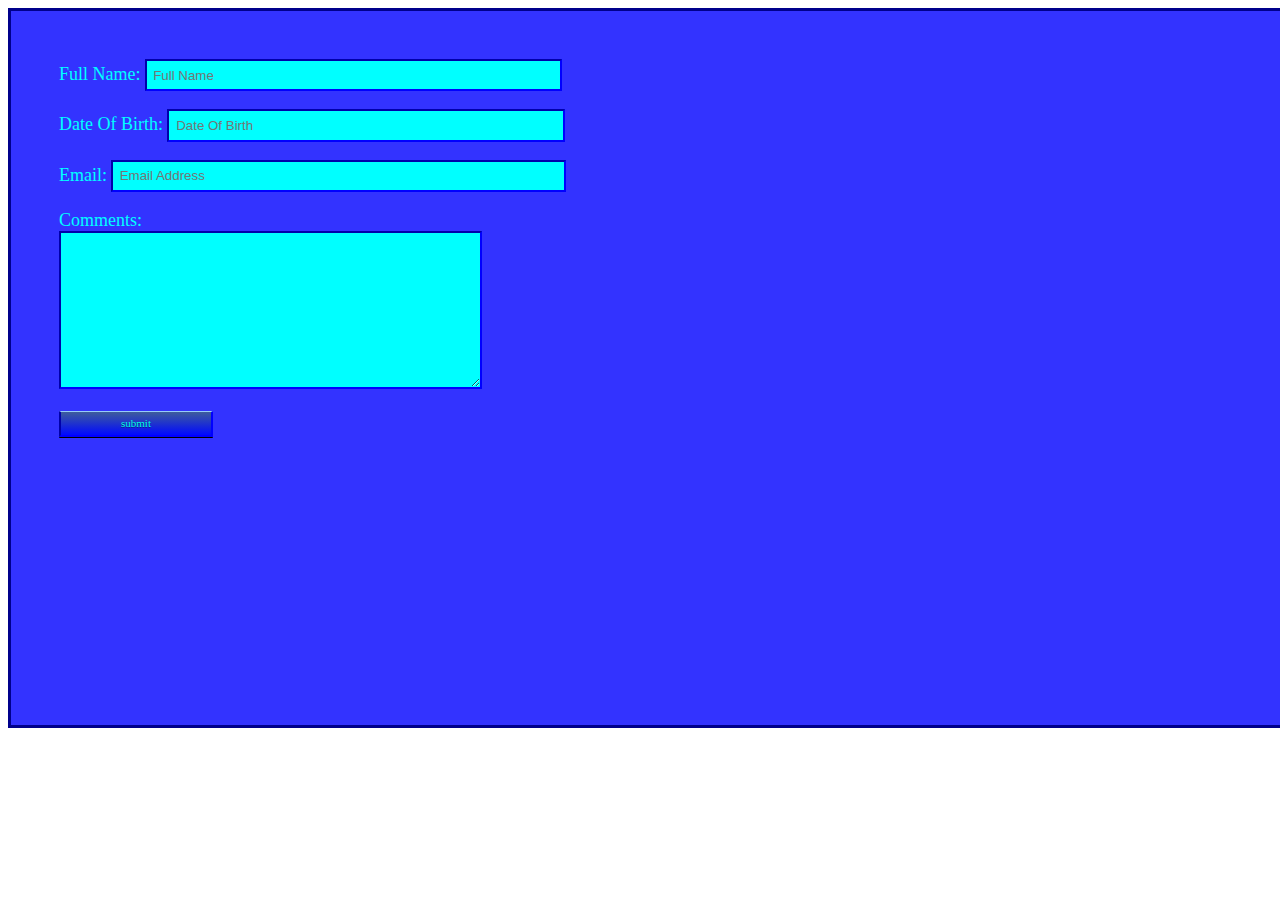
<file: Week 6 Lab.html>
<!DOCTYPE HTML>

<META http-equiv="Content-Type" content="text/html; charset=windows-1252">

<HEAD>
	<link rel="stylesheet" type="text/css" href="style.css" />
</HEAD>

<META name="GENERATOR" content="MSHTML 10.00.9200.16635"></HEAD>
<BODY>
	<FORM name="Login">
		<DIV id="MAIN" class="contentbox">
			<SPAN class="label">Full Name:</SPAN> <INPUT id="Fname" name="Fname" type="text" placeholder="Full Name" value=""/> <span id="FNE" name="FNE" class="error" > </span>
			<BR />
			<BR />
			<SPAN class="label">Date Of Birth: </SPAN> <INPUT id="birthday" name="birthday" class="birthday" type="text" placeholder="Date Of Birth" value=""/> <span id="BDE" name="BDE" class="" > </span>
			<BR />
			<BR />
			<SPAN class="label">Email:</SPAN> <INPUT  id="email" name="email" class="email" type="text" placeholder="Email Address" value=""/> <span class="" id="EME" name="EME"> </span>             
			<BR />
			<BR />
			<SPAN class="label">Comments: </SPAN><BR /><TEXTAREA id="comment" name ="comment" class="comment" overflow: auto;" rows="10" cols="50"></TEXTAREA> <span class="" id="COMME" name="COMME"> </span>
			<BR />
			<BR />
			<input class="Submit1" type="button" value="submit" onclick="submitForm();" />
			<BR />
			
		</DIV>
                <DIV id="CONF" name="CONF" class="contentbox, conf" >
                    <BR />
			<SPAN id="fnameout" name="fnameout" class="formatting"></SPAN>
			<BR />
			<SPAN id="birthout" name="birthout" class="formatting"></SPAN>
			<BR />
			<span id="EmailOut" name="EmailOut" class="formatting"></span>
			<BR />
                        <BR />
			<SPAN id="commout" name="commoout" class="formatting"></SPAN>
                    
                </DIV>
	</FORM>
	
</BODY>

<SCRIPT type="text/javascript" src="script.js"></SCRIPT>





</html>
</file>
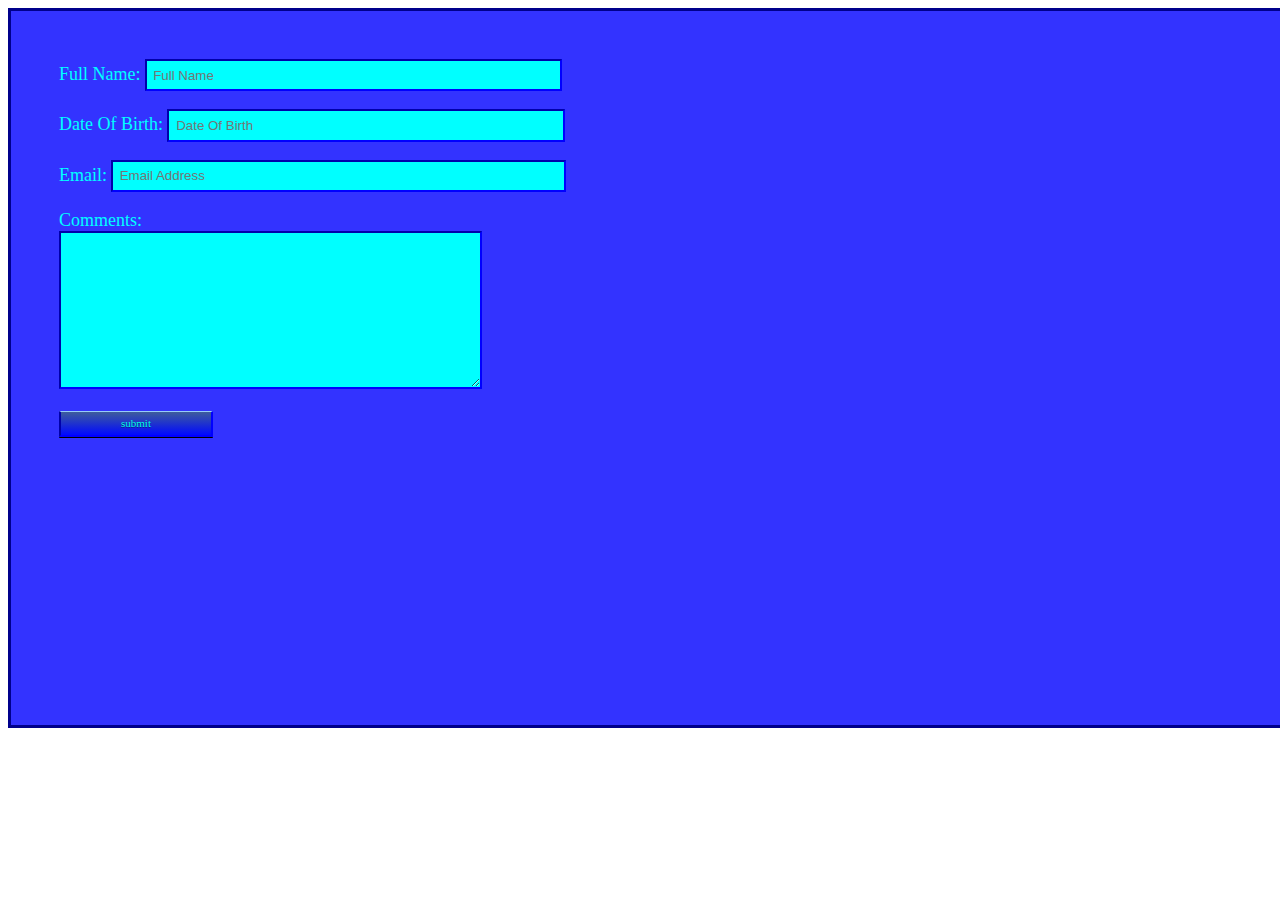
<file: week_6_lab.html>
<!DOCTYPE HTML>

<META http-equiv="Content-Type" content="text/html; charset=windows-1252">

<HEAD>
	<link rel="stylesheet" type="text/css" href="style.css" />
</HEAD>

<META name="GENERATOR" content="MSHTML 10.00.9200.16635"></HEAD>
<BODY>
	<FORM name="Login">
		<DIV id="MAIN" class="contentbox">
			<SPAN class="label">Full Name:</SPAN> <INPUT id="Fname" name="Fname" type="text" placeholder="Full Name" value=""/> <span id="FNE" name="FNE" class="error" > </span>
			<BR />
			<BR />
			<SPAN class="label">Date Of Birth: </SPAN> <INPUT id="birthday" name="birthday" class="birthday" type="text" placeholder="Date Of Birth" value=""/> <span id="BDE" name="BDE" class="" > </span>
			<BR />
			<BR />
			<SPAN class="label">Email:</SPAN> <INPUT  id="email" name="email" class="email" type="text" placeholder="Email Address" value=""/> <span class="" id="EME" name="EME"> </span>             
			<BR />
			<BR />
			<SPAN class="label">Comments: </SPAN><BR /><TEXTAREA id="comment" name ="comment" class="comment" overflow: auto;" rows="10" cols="50"></TEXTAREA> <span class="" id="COMME" name="COMME"> </span>
			<BR />
			<BR />
			<input class="Submit1" type="button" value="submit" onclick="submitForm();" />
			<BR />
			
		</DIV>
                <DIV id="CONF" name="CONF" class="contentbox, conf" >
                    <BR />
			<SPAN id="fnameout" name="fnameout" class="formatting"></SPAN>
			<BR />
			<SPAN id="birthout" name="birthout" class="formatting"></SPAN>
			<BR />
			<span id="EmailOut" name="EmailOut" class="formatting"></span>
			<BR />
                        <BR />
			<SPAN id="commout" name="commoout" class="formatting"></SPAN>
                    
                </DIV>
	</FORM>
	
</BODY>

<SCRIPT type="text/javascript" src="script.js"></SCRIPT>





</html>
</file>
<file: style.css>
/*STYLESHEET*/

	.conf{
            display: none;        
        }
        input{
            padding : .5em;
            border-style: inset;
            border-color: blue;
            background: cyan;
            color: #3333ff;
            width:30.0em;
        }

        input.email{
            padding : .5em;
            border-style: inset;
            border-color: blue;
            background: cyan;
            color: #3333ff;
            width:32.80em;
        }
		input.birthday{
            padding : .5em;
            border-style: inset;
            border-color: blue;
            background: cyan;
            color: #3333ff;
            width:28.5em;
        }
        
        .contentbox{
             background: #3333ff;
             border: 0.2em solid darkblue;
             padding: 3em;
             padding-bottom: 18em;
             padding-right: 18em;
           
             width:80%;
         }
        .label{
             font: large bold;
             color: cyan;
             
         }
		.comment {
		background: cyan;
		border: 0.2em inset blue;
		color: rgb(51, 51, 255);
		overflow: auto;
		}
		.Submit1 {
			border-top: 1px solid #97ccf7;
			background: #0009ff;
			background: -webkit-gradient(linear, left top, left bottom, from(#3e5c9c), to(#0009ff));
			background: -webkit-linear-gradient(top, #3e5c9c, #0009ff);
			background: -moz-linear-gradient(top, #3e5c9c, #0009ff);
			background: -ms-linear-gradient(top, #3e5c9c, #0009ff);
			background: -o-linear-gradient(top, #3e5c9c, #0009ff);
			width: 14em;
			-webkit-border-radius: 1px;
			-moz-border-radius: 1px;
			border-radius: 1px;
			-webkit-box-shadow: rgba(0,0,0,1) 0 1px 0;
			-moz-box-shadow: rgba(0,0,0,1) 0 1px 0;
			box-shadow: rgba(0,0,0,1) 0 1px 0;
			text-shadow: rgba(0,0,0,.4) 0 1px 0;
			color: #00ffe1;
			font-size: 11px;
			font-family: Georgia, Serif;
			text-decoration: none;
			vertical-align: middle;
			}
		.Submit1:hover {
			border-top-color: #09e3d1;
			background: #09e3d1;
			color: #130abd;
			}
		.Submit1:active {
			border-top-color: #1b435e;
			background: #1b435e;
			}
		.fail{
		border:3px solid red;
		font-weight:bold;
		color:red;
		background:pink;
		}
		.success{
		border:3px solid green;
		font-weight:bold;
		color:green;
		background:lightgreen;
		}
		.error{
			color:red;
		}
		.confirm{
			color:lightgreen;
			font-weight:bold;
		}
		.formatting{
			font: large bold;
             color: cyan;
		}
</file>
